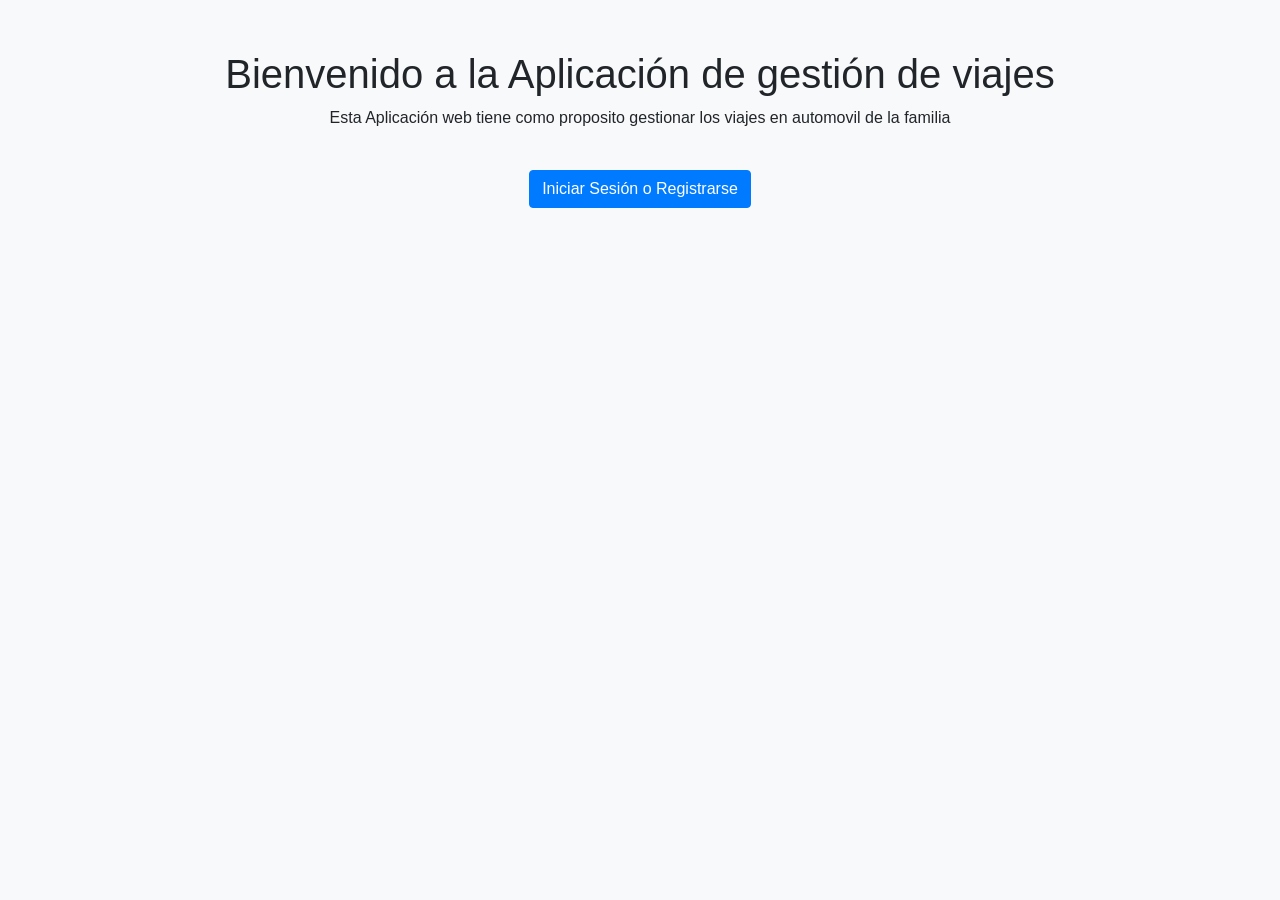
<file: index.html>
<!DOCTYPE html>
<html lang="en">
<head>
    <meta charset="UTF-8">
    <meta name="viewport" content="width=device-width, initial-scale=1.0">
    <title>Página de Inicio</title>
    <link rel="stylesheet" href="https://maxcdn.bootstrapcdn.com/bootstrap/4.5.2/css/bootstrap.min.css">
    <link rel="stylesheet" href="css/styles.css">
</head>
<body>
    <div class="container text-center">
        <h1 class="mt-5">Bienvenido a la Aplicación de gestión de viajes</h1>
        <p>Esta Aplicación web tiene como proposito gestionar los viajes en automovil de la familia</p>
        <a href="login.html" class="btn btn-primary mt-4">Iniciar Sesión o Registrarse</a>
    </div>
</body>
</html>
</file>
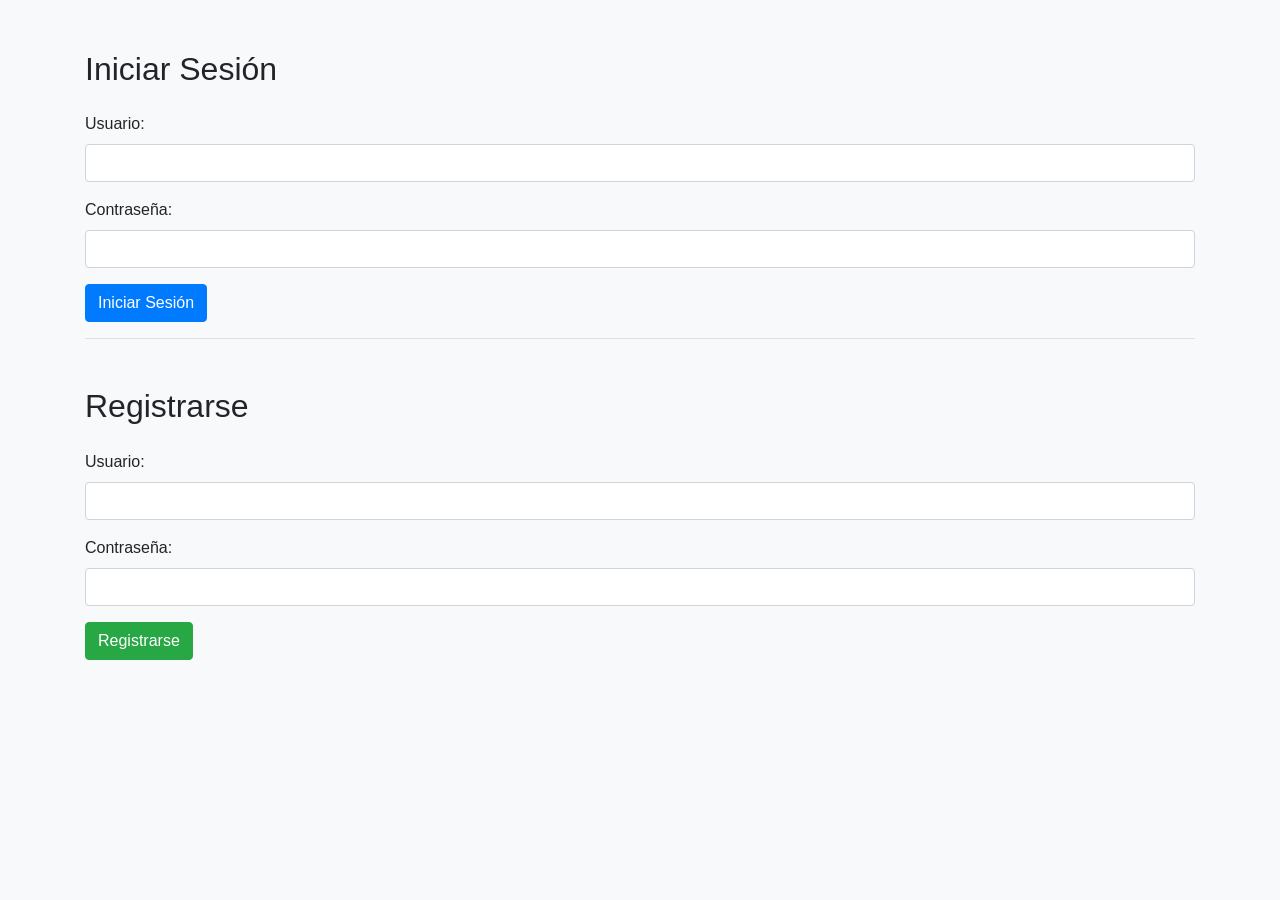
<file: login.html>
<!DOCTYPE html>
<html lang="en">
<head>
    <meta charset="UTF-8">
    <meta name="viewport" content="width=device-width, initial-scale=1.0">
    <title>Login</title>
    <link rel="stylesheet" href="https://maxcdn.bootstrapcdn.com/bootstrap/4.5.2/css/bootstrap.min.css">
    <link rel="stylesheet" href="css/styles.css">
</head>
<body>
    <div class="container">
        <h2 class="mt-5">Iniciar Sesión</h2>
        <form id="loginForm" class="mt-4">
            <div class="form-group">
                <label for="username">Usuario:</label>
                <input type="text" class="form-control" id="username" required>
            </div>
            <div class="form-group">
                <label for="password">Contraseña:</label>
                <input type="password" class="form-control" id="password" required>
            </div>
            <button type="submit" class="btn btn-primary">Iniciar Sesión</button>
        </form>
        <hr>
        <h2 class="mt-5">Registrarse</h2>
        <form id="registerForm" class="mt-4">
            <div class="form-group">
                <label for="newUsername">Usuario:</label>
                <input type="text" class="form-control" id="newUsername" required>
            </div>
            <div class="form-group">
                <label for="newPassword">Contraseña:</label>
                <input type="password" class="form-control" id="newPassword" required>
            </div>
            <button type="submit" class="btn btn-success">Registrarse</button>
        </form>
    </div>

    <script src="https://code.jquery.com/jquery-3.5.1.min.js"></script>
    <script src="js/script.js"></script>
</body>
</html>
</file>
<file: css/styles.css>
body {
    background-color: #f8f9fa;
}

.container {
    margin-top: 50px;
}
</file>
